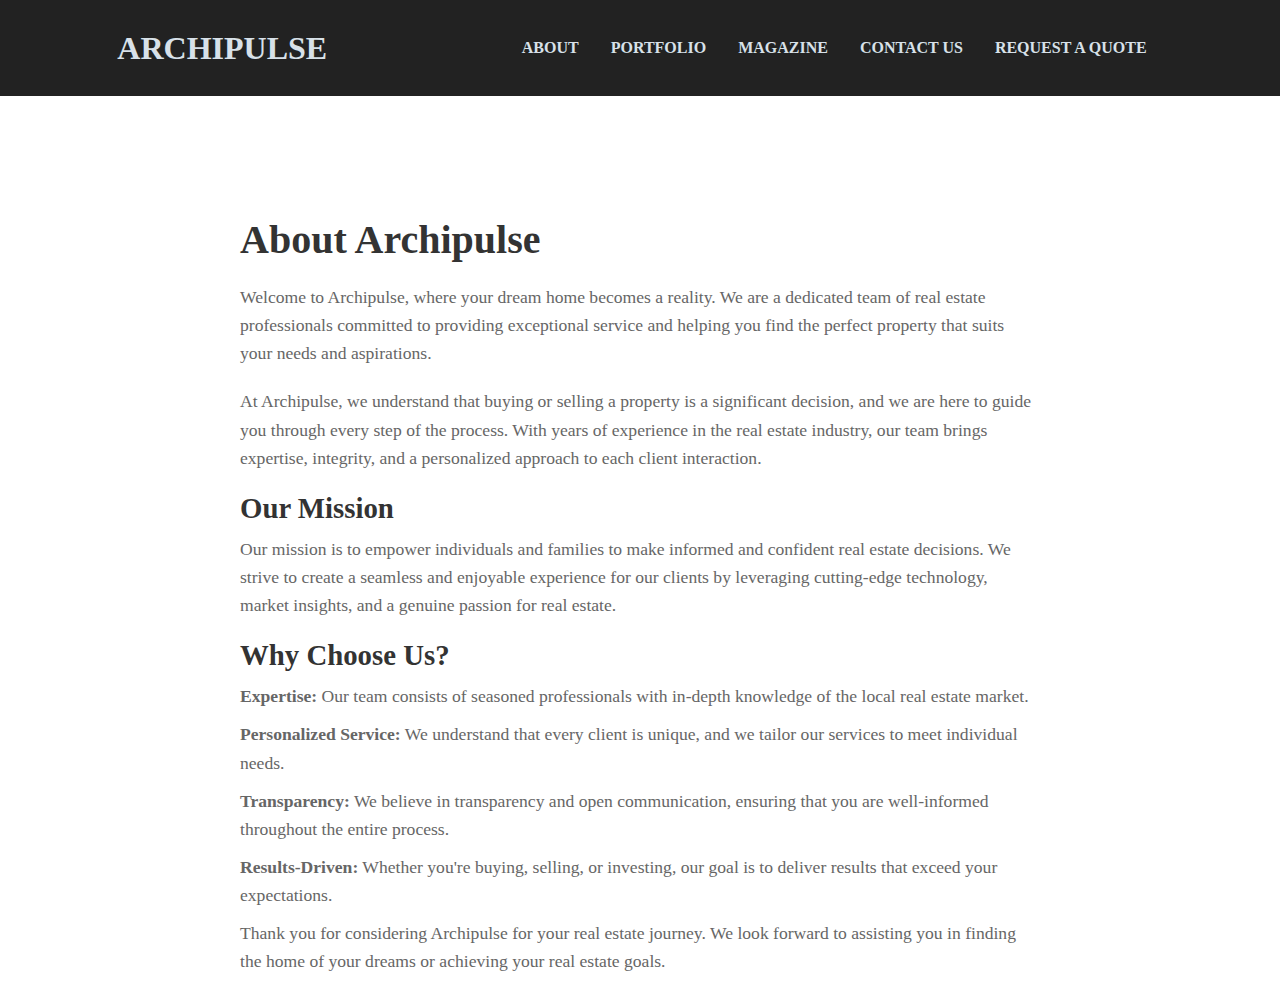
<file: Architecture App project/about.html>
<!DOCTYPE html>
<html lang="en">
<head>
 <meta charset="UTF-8">
 <meta name="viewport" content="width=device-width, initial-scale=1.0">
 <title>ABOUT ARCHIPULSE</title>
 <link rel="stylesheet" href="./about.css">
</head>
 <header>
    <nav>
     <h1>ARCHIPULSE</h1>
     <ul>
      <li><a href="./about.html" class="bun">ABOUT </a></li>
      <li><a href="#">PORTFOLIO</a></li>
      <li><a href="#">MAGAZINE</a></li>
      <li><a href="#">CONTACT US</a></li>
      <li><a href="#">REQUEST A QUOTE</a></li>
     </ul>
    </nav>
    </header>
<body>
    <!-- About Us Section -->
<section class="about">
    <div class="hidden">
        Lorem ipsum dolor sit amet, consectetur adipisicing elit. Eveniet molestias perspiciatis vel nostrum repudiandae ex dicta sed atque. Nesciunt aliquam consequatur dolorum vero. Mollitia quibusdam nihil ullam eaque adipisci labore, ducimus debitis nisi aperiam voluptatem corrupti minima, fugiat doloremque officia veniam enim dolorem impedit sit cupiditate. Rem neque perferendis laboriosam quo est dolores, fuga debitis tempore, similique hic nisi ex iste nihil saepe nesciunt nemo quaerat consequuntur, recusandae sint deserunt autem explicabo! Quidem repellat maiores nam dolores reiciendis soluta rem amet quos consequatur et, nemo hic iste quibusdam ipsa asperiores ex quisquam laborum illo incidunt est. Nesciunt non consectetur tempore perferendis, molestiae veniam. Dignissimos officia autem qui dolore sunt perspiciatis iste ea, soluta optio earum fugit, maiores reiciendis enim a repudiandae non nostrum? Autem, doloribus cupiditate! Veritatis dolorem eligendi quaerat commodi libero recusandae unde accusamus ad corrupti obcaecati pariatur delectus fuga exercitationem minima laudantium, eos maiores iusto ut maxime repellendus explicabo minus ipsam, ex reprehenderit. Et ab quam natus nesciunt fugiat iste, exercitationem neque commodi, molestiae quia in? Similique autem nisi quo dolorum quas dolores delectus dolore fugit incidunt, officiis placeat ducimus veritatis blanditiis deleniti porro quasi iste unde non tempora reiciendis quae, necessitatibus aliquid quidem hic. Libero autem mollitia ad architecto neque suscipit vel voluptate, sed exercitationem velit, accusamus magni! Nemo eos aliquid eius ducimus accusantium! At odit libero assumenda quis ullam nam? Ea doloribus ullam quasi dolorem explicabo nostrum, inventore repudiandae laborum dolores consequatur, porro repellendus, natus fugiat rem. Similique repudiandae odio assumenda enim provident unde tenetur quam rem, voluptatum commodi praesentium, facilis expedita harum tempore ducimus corrupti. Quidem tenetur velit, esse, eos nesciunt totam minima dolore porro, iure voluptatem nihil atque exercitationem. Aut nihil culpa veniam possimus quidem beatae repellendus dolores ea, alias, corrupti placeat libero cum atque porro veritatis quibusdam saepe perspiciatis numquam sunt ex officiis!
      </div>
    <div class="about-container">
      <div class="about-content">
        <h2>About Archipulse</h2>
        <p>Welcome to Archipulse, where your dream home becomes a reality. We are a dedicated team of real estate professionals committed to providing exceptional service and helping you find the perfect property that suits your needs and aspirations.</p>
        
        <p>At Archipulse, we understand that buying or selling a property is a significant decision, and we are here to guide you through every step of the process. With years of experience in the real estate industry, our team brings expertise, integrity, and a personalized approach to each client interaction.</p>
        
        <h3>Our Mission</h3>
        <p>Our mission is to empower individuals and families to make informed and confident real estate decisions. We strive to create a seamless and enjoyable experience for our clients by leveraging cutting-edge technology, market insights, and a genuine passion for real estate.</p>
        
        <h3>Why Choose Us?</h3>
        <ul>
          <li><strong>Expertise:</strong> Our team consists of seasoned professionals with in-depth knowledge of the local real estate market.</li>
          <li><strong>Personalized Service:</strong> We understand that every client is unique, and we tailor our services to meet individual needs.</li>
          <li><strong>Transparency:</strong> We believe in transparency and open communication, ensuring that you are well-informed throughout the entire process.</li>
          <li><strong>Results-Driven:</strong> Whether you're buying, selling, or investing, our goal is to deliver results that exceed your expectations.</li>
        </ul>
        
        <p>Thank you for considering Archipulse for your real estate journey. We look forward to assisting you in finding the home of your dreams or achieving your real estate goals.</p>
      </div>
    </div>
  </section>
</body>
</html>
</file>
<file: Architecture App project/about.css>
@import url('https://fonts.googleapis.com/css2?family=Merriweather&family=Oswald:wght@300&display=swap');

* {
 /* font-family: 'Averia Serif Libre', cursive; */
 margin: 0;
 box-sizing: border-box;
 /* background-color: #b3efb2; */
 /* outline: 2px solid #27233A; */
}

header {
 position: fixed;
 background-color: #222;
 width: 100%;
}

nav {
 display: flex;
 justify-content: space-around;
 align-items: center;
 padding: 3rem;
 color: #D8E1E9;
 height: 40px;
}
nav h1 {
 font-family: 'Zen Tokyo Zoo', cursive;
 padding-left: 0px;
}

nav ul {
 display: flex;
}

nav li {
 list-style: none;
 margin: 0 1rem;
}

nav a {
 text-decoration: none;
 font-weight: 700;
 color: #D8E1E9;
}

nav a .bun {
 text-decoration: none;
 font-weight: 700;
 color: #235789;
}

/* About Us Section Styles */
#about {
    background-color: #D8E1E9;
    background-image: url(./Images/buildingplan.jpg);
    background-repeat: no-repeat;
    background-size: cover;
    background-position: center;
    margin-top: 2rem;
    padding: 20px 0;
  }

  .about .hidden{
    visibility: hidden;
}
  
  .container {
    max-width: 960px;
    margin: 0 auto;
    text-align: center;
  }
  
  .about-content {
    max-width: 800px;
    margin: 0 auto;
  }
  
  .about-content h2 {
    color: #333;
    font-size: 2.5em;
    margin-bottom: 20px;
  }
  
  .about-content p {
    color: #666;
    font-size: 1.1em;
    line-height: 1.6;
    margin-bottom: 20px;
  }
  
  .about-content h3 {
    color: #333;
    font-size: 1.8em;
    margin-bottom: 10px;
  }
  
  .about-content ul {
    list-style: none;
    padding: 0;
    margin: 0;
  }
  
  .about-content ul li {
    color: #666;
    font-size: 1.1em;
    line-height: 1.6;
    margin-bottom: 10px;
  }
  
  /* Adjust the styles as needed for your design preferences */
</file>
